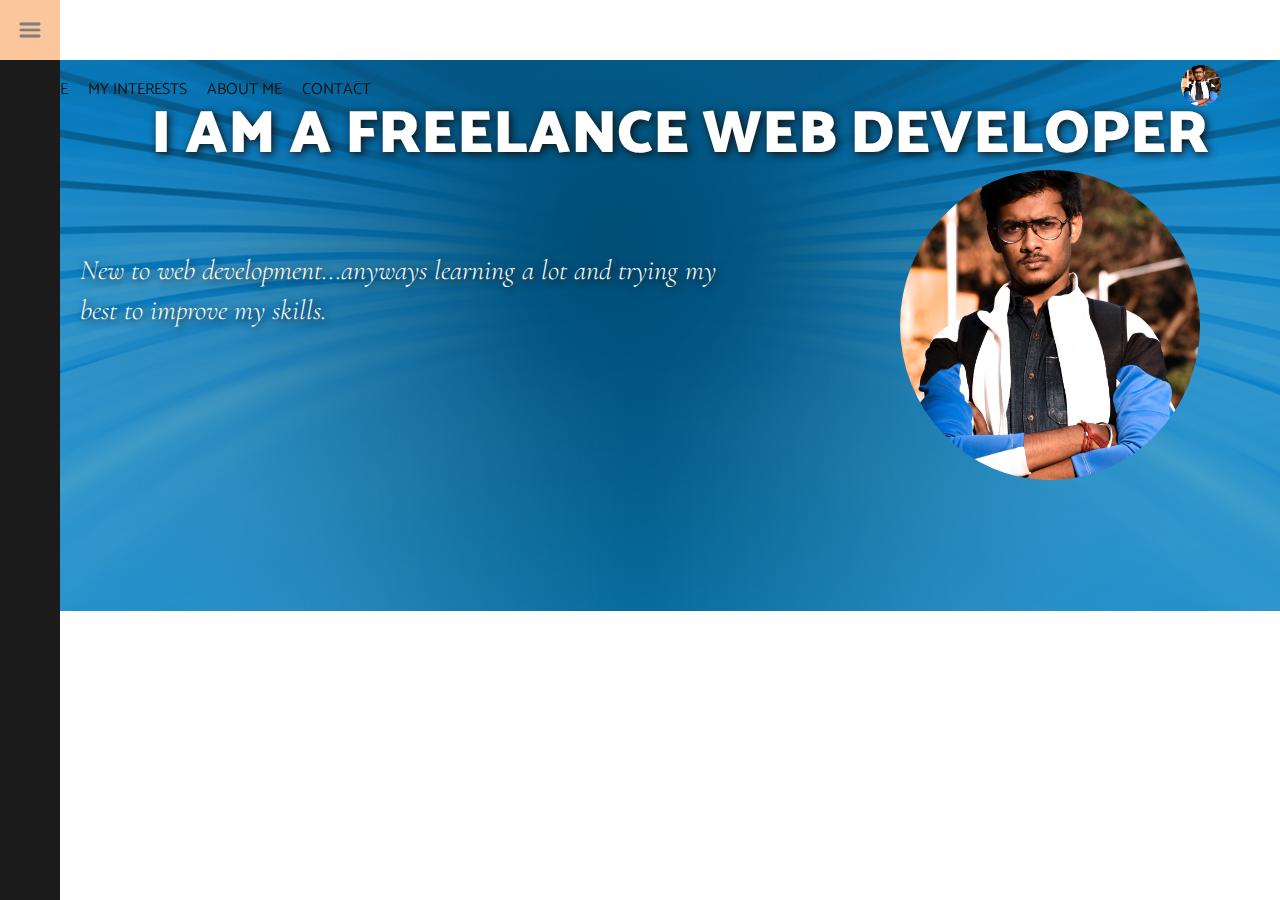
<file: index.html>
<!DOCTYPE html>
<html>
  <head>
    <meta charset="utf-8">
    <meta name="viewport" content="width=device-width, initial-scale=1">
    <title>portfolio</title>
    <link href="https://fonts.googleapis.com/css?family=Catamaran|Cormorant+Garamond&display=swap"
     rel="stylesheet">
     <link href="https://fonts.googleapis.com/css?family=Catamaran&display=swap" rel="stylesheet">
   <link rel="stylesheet" href="resetstyle.css">
   <link rel="stylesheet" href="style.css">

  </head>
  <body class="home">
      <nav class="nav-main">
        <div class="btn-toggle-nav" onclick="toggleNav()"></div>
        <ul>
          <li><a href="index.html">Home</a></li>
          <li><a href="interests.html">My  Interests</a></li>
          <li><a href="about.html">About Me</a></li>
          <li><a href="contact.html">Contact</a></li>
            <div class="nav"><img src="img/profile.jpg" alt="profile"></div>
        </ul>
      </nav>

      <aside class="nav-sidebar">
        <ul>
          <li><span href="index.html">Home</span></li>
          <li><a href="interests.html">My Interests</a></li>
          <li><a href="about.html">About me</a></li>
          <li><a href="contact.html">Contact</a></li>

        </ul>
      </aside>
      <main class="home">
        <h1>I AM A  FREELANCE WEB DEVELOPER</h1>
        <div class="profile"><img src="img/profile.jpg" alt="profile"></div>
        <h3>New to web development...anyways learning a lot and trying my best to improve my skills.</h3>
     </main>

  </body>
 <script src="js/main.js"></script>

</html>
</file>
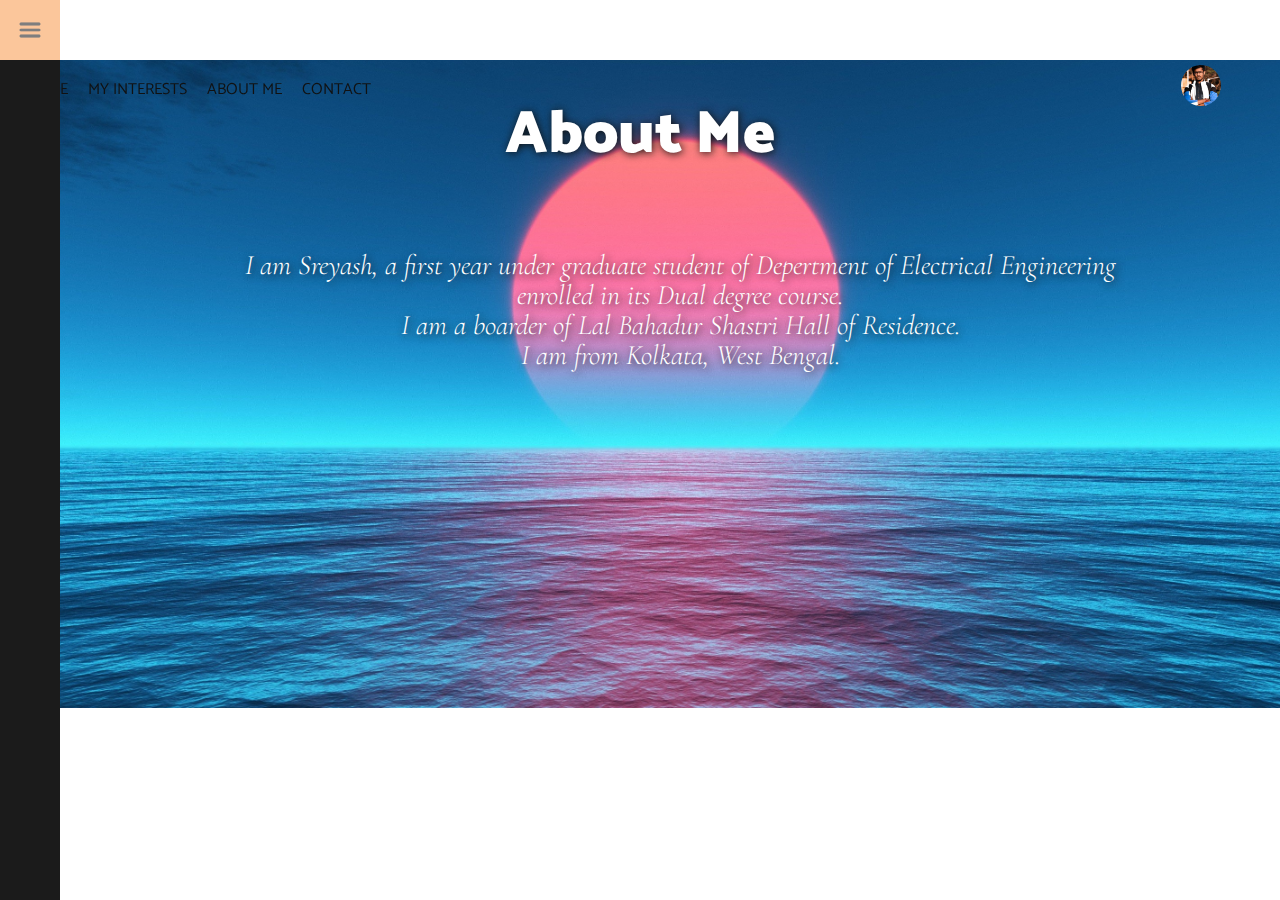
<file: about.html>
<!DOCTYPE html>
<html>
  <head>
    <meta charset="utf-8">
    <meta name="viewport" content="width=device-width, initial-scale=1">
    <title>About Me</title>
    <link href="https://fonts.googleapis.com/css?family=Catamaran|Cormorant+Garamond&display=swap"
     rel="stylesheet">
     <link href="https://fonts.googleapis.com/css?family=Catamaran&display=swap" rel="stylesheet">
   <link rel="stylesheet" href="resetstyle.css">
   <link rel="stylesheet" href="style.css">

  </head>
  <body class="about">
      <nav class="nav-main">
        <div class="btn-toggle-nav" onclick="toggleNav()"></div>
        <ul>
          <li><a href="index.html">Home</a></li>
          <li><a href="interests.html">My  Interests</a></li>
          <li><a href="about.html">About Me</a></li>
          <li><a href="contact.html">Contact</a></li>
            <div class="nav"><img src="img/profile.jpg" alt="profile"></div>
        </ul>
      </nav>

      <aside class="nav-sidebar">
        <ul>
          <li><span href="index.html">Home</span></li>
          <li><a href="interests.html">My Interests</a></li>
          <li><a href="about.html">About me</a></li>
          <li><a href="contact.html">Contact</a></li>

        </ul>
      </aside>
      <main class="abt">
        <h3>About Me</h3>
        <h2>I am Sreyash, a first year under graduate student of Depertment of Electrical Engineering <br>enrolled in its Dual degree course.<br>I am a boarder of Lal Bahadur Shastri Hall of Residence.<br>I am from Kolkata, West Bengal.</h2>
      </main>

  </body>
 <script src="js/main.js"></script>

</html>
</file>
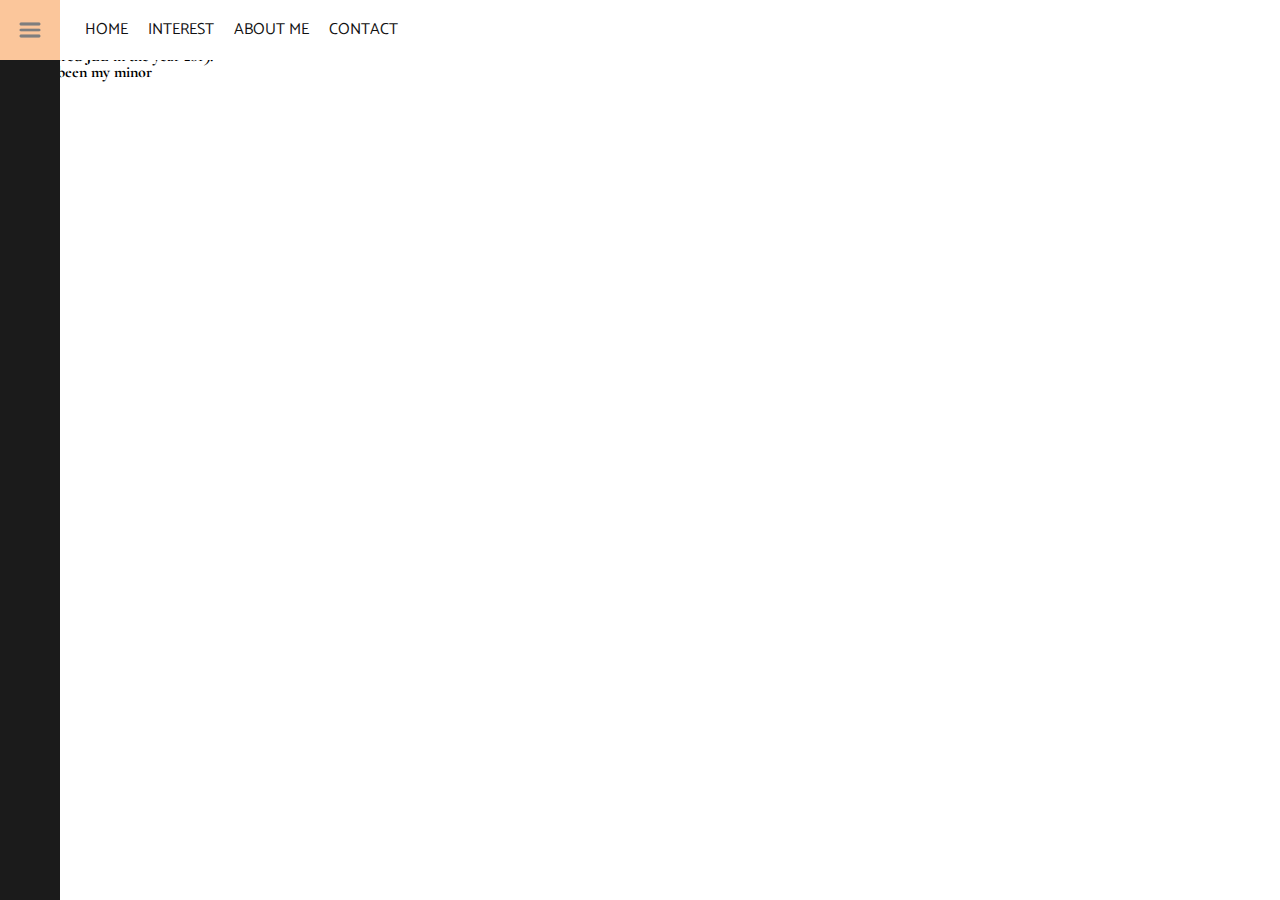
<file: achivements.html>
<!DOCTYPE html>
<html>
  <head>
    <meta charset="utf-8">
    <meta name="viewport" content="width=device-width, initial-scale=1">
    <title>portfolio</title>
    <link href="https://fonts.googleapis.com/css?family=Catamaran|Cormorant+Garamond&display=swap"
     rel="stylesheet">
     <link href="https://fonts.googleapis.com/css?family=Catamaran&display=swap" rel="stylesheet">
   <link rel="stylesheet" href="resetstyle.css">
   <link rel="stylesheet" href="style.css">

  </head>
  <body class="achivements">
      <nav class="nav-main">
        <div class="btn-toggle-nav" onclick="toggleNav()"></div>
        <ul>
          <li><a href="index.html">Home</a></li>
          <li><a href="interests.html">Interest</a></li>
          <li><a href="#">About Me</a></li>
          <li><a href="#">Contact</a></li>
        </ul>
      </nav>

      <aside class="nav-sidebar">
        <ul>
          <li><span href="index.html">Home</span></li>
          <li><a href="interests.html">Interests</a></li>
          <li><a href="#">About me</a></li>
          <li><a href="#">Contact</a></li>

        </ul>
      </aside>
    <main class="ach">

      <h3>My Interests</h3>
      <h2>I passed my boards with 9.8 CGPA</h2>
      <h2>I had been a KVPY scholar</h2>
      <h2>I had cleared JEE in the year 2019.</h2>
      <h2>This had been my minor </h2>
    </main>

  </body>
 <script src="js/main.js"></script>

</html>
</file>
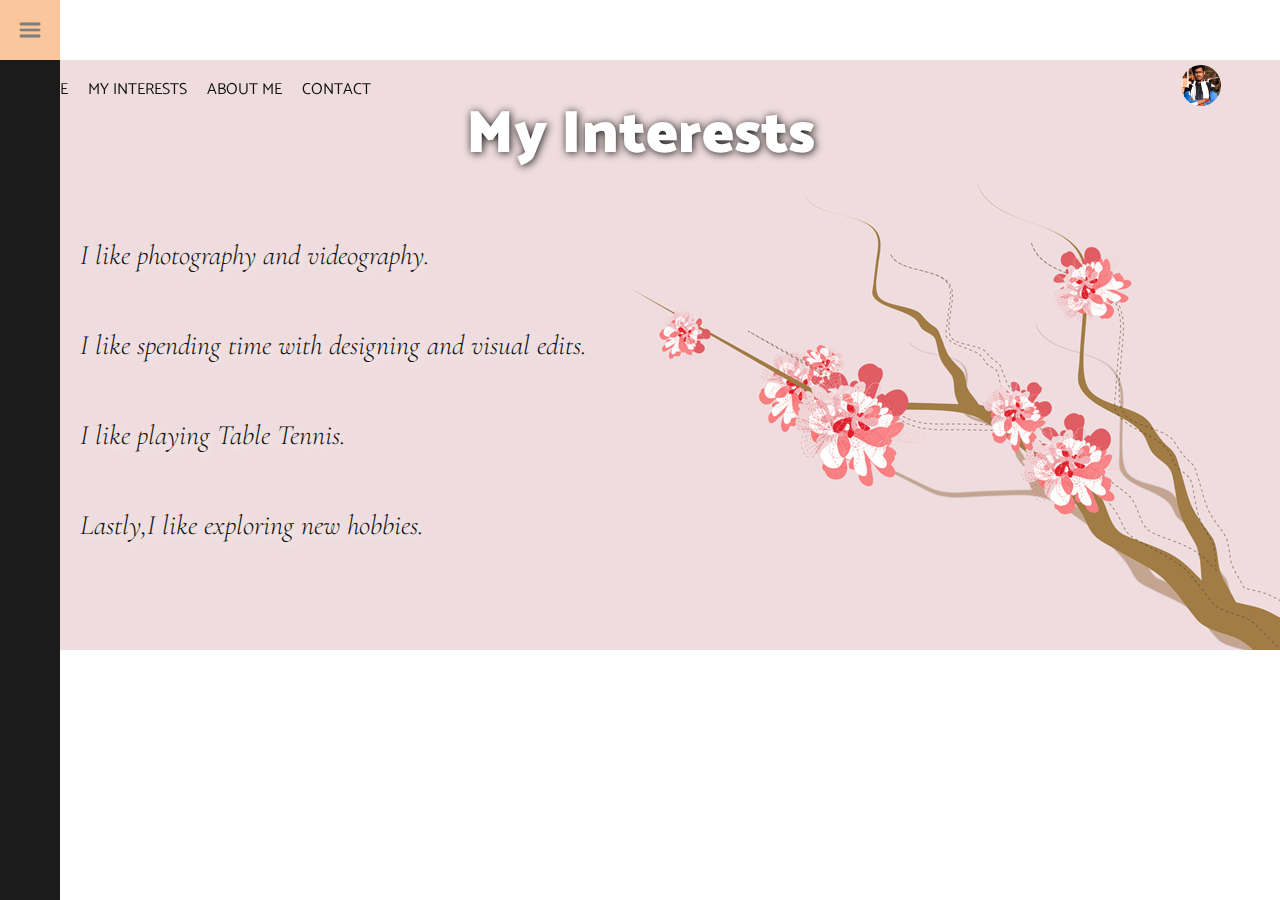
<file: interests.html>
<!DOCTYPE html>
<html>
  <head>
    <meta charset="utf-8">
    <meta name="viewport" content="width=device-width, initial-scale=1">
    <title>Interests</title>
    <link href="https://fonts.googleapis.com/css?family=Catamaran|Cormorant+Garamond&display=swap"
     rel="stylesheet">
     <link href="https://fonts.googleapis.com/css?family=Catamaran&display=swap" rel="stylesheet">
   <link rel="stylesheet" href="resetstyle.css">
   <link rel="stylesheet" href="style.css">

  </head>
  <body class="interests">
      <nav class="nav-main">
        <div class="btn-toggle-nav" onclick="toggleNav()"></div>
        <ul>
          <li><a href="index.html">Home</a></li>
          <li><a href="interests.html"> My Interests</a></li>
          <li><a href="about.html">About Me</a></li>
          <li><a href="contact.html">Contact</a></li>
          <div class="nav"><img src="img/profile.jpg" alt="profile"></div>
        </ul>
      </nav>

      <aside class="nav-sidebar">
        <ul>
          <li><span href="index.html">Home</span></li>
          <li><a href="interests.html">Interests</a></li>
          <li><a href="about.html">About me</a></li>
          <li><a href="contact.html">Contact</a></li>

        </ul>
      </aside>
    <main class="int">

      <h3>My Interests</h3>

      <h2>I like photography and videography.</h2>
      <h2>I like spending time with designing and visual edits. </h2>
      <h2>I like playing Table Tennis.</h2>
      <h2>Lastly,I like exploring new hobbies. </h2>
    </main>

  </body>
 <script src="js/main.js"></script>

</html>
</file>
<file: style.css>
html{
font-family: 'Catamaran', sans-serif;
font-family: 'Cormorant Garamond', serif;
}
.home{
  height: 500px;
  background-image: url('img/home.png');
  background-repeat: no-repeat;
  background-position: center;
  background-size: cover;
}
.nav-main{
  position: fixed;
  top: 0;
  width: 100%;
  height: 60px;
  background-color: #fff;
  display: flex;
  flex-wrap: wrap;
  z-index: 1000;
}
.btn-toggle-nav{
  width: 60px;
  height: 100%;
  background-color: #f98f39;
  background-image: url("img/nav.png");
  background-repeat: no-repeat;
  background-size: 40%;
  background-position: center;
  cursor: pointer;
}
.btn-toggle-nav:hover{
  opacity: 0.5;
}

.nav-main ul{
  display: flex;
  flex-wrap: wrap;
  padding-left: 15px;
}
.nav-main ul li{
  list-style: none;
  line-height: 60px;
}
.nav-main ul li a{
  display: block;
  height: 100%;
  padding: 0 10px;
  text-transform: uppercase;
  text-decoration: none;
  color: #111;
  font-family: Catamaran;
  font-size: 16px;

}
.nav-sidebar{
  position: fixed;
  left: 0;
  bottom: 0;
  width: 50px;
  height: calc(100vh - 60px);
  padding: 0 5px;
  background-color: #1b1b1b;
  z-index: 1000;
  transition: all 0.3s ease-in-out;
}
.nav-sidebar ul{
padding-top: 15px;
overflow: hidden;
visibility: hidden;
}

.nav-sidebar ul li{
 line-height: 60px;
 list-style: none;
}
.nav-sidebar ul li span, .nav-sidebar ul li a {
display: block;
height: 60px;
padding: 0 10px;
text-decoration: none;
text-transform: uppercase;
color: #fff;
font-family: arial;
font-size: 16px;
white-space: nowrap;
opacity: 0;
transition: all 0.3s ease-in-out;
}
.nav img{

 border-radius: 50%;
 width: 40px;
 margin-top: 5px;
 margin-left: 800px;
}
 .nav-sidebar ul li a:hover{
background-color: #222;
}
.profile img{
  border-radius: 50%;
  width: 300px;
  margin-right:  80px;

  float: right;
}
.home h1{

  font-family: Catamaran;
  font-weight: 900;
  font-size: 60px;
  line-height: 70px;
  color: #fff;
  text-align:center;

  text-shadow: 2px 2px 8px #111;
  padding-top: 100px;
  padding-left: 80px;
}
.home h3{

  width:50%;


  font-family: Cormorant Garamond;
  font-weight: 100;
  font-size: 28px;
  font-style: italic;
  line-height: 40px;
  color: #fff;
  text-align: left ;
  padding-top: 80px;
  padding-left: 80px;
  text-shadow: 2px 2px 8px #111;

}
/* INDEX END*/
.interests {
  height: 500px;
  width: 100%;
  background-image: url('img/interests.png');
  background-repeat: no-repeat;
  background-position: center;
  background-size: cover;
}

.interests h3{
  width:100%;


  font-family: Catamaran;
  font-weight: 900;
  font-size: 60px;
  line-height: 70px;
  color: #fff;
  text-align:center;

  text-shadow: 1px 1px 8px #111;
  padding-top: 100px;

}
.interests h2{

  width:calc(100%-80px);
  font-family: Cormorant Garamond;
  font-weight: 100;
  font-size: 28px;
  font-style: italic;
  line-height: 10px;
  color: #111;
  text-align: left ;
  padding-top: 80px;
  margin-left: 80px;
  text-shadow: 2px 2px 8px #fff;

}
.about{
  height: 500px;
  background-image: url('img/about.jpg');
  background-repeat: no-repeat;
  background-position: center;
  background-size: cover;
}
.about h3{
  width:100%;


  font-family: Catamaran;
  font-weight: 900;
  font-size: 60px;
  line-height: 70px;
  color: #fff;
  text-align:center;
  display: block;
  text-shadow: 1px 1px 8px #111;
  padding-top: 100px;

}
.about h2{

  width:calc(100%-80px);
  font-family: Cormorant Garamond;
  font-weight: 100;
  font-size: 28px;
  font-style: italic;
  line-height: 30px;
  color: #FFF;
  text-align:  center ;
  padding-top: 80px;
  padding-left: 80px;
  text-shadow: 2px 2px 8px #111;
  display: block;

}

.contact{
  height: 500px;
  background-image: url('img/contact.jpg');
  background-repeat: no-repeat;
  background-position: center;
  background-size: cover;
}
.contact h3{
  width:100%;


  font-family: Catamaran;
  font-weight: 900;
  font-size: 60px;
  line-height: 70px;
  color: #fff;
  text-align:center;
  display: block;
  text-shadow: 1px 1px 8px #111;
  padding-top: 100px;

}
.contact h2{

  width:calc(100%-80px);
  font-family: Cormorant Garamond;
  font-weight: 100;
  font-size: 28px;
  font-style: italic;
  line-height: 30px;
  color: #FFF;
  text-align:  center ;
  padding-top: 40px;
  padding-left: 80px;
  text-shadow: 2px 2px 8px #111;
  display: block;

}
.social img{
  width: 75px;
  height: 75px;

  margin-top: 45px;

}
.facebook{
  padding-left: 300px;
}
.instagram{
  padding-left: 300px;
}
.github{
  padding-left: 300px;
}
</file>
<file: resetstyle.css>
/*
html5doctor.com Reset Stylesheet
v1.6.1
Last Updated: 2010-09-17
Author: Richard Clark - http://richclarkdesign.com
Twitter: @rich_clark
*/

html, body, div, span, object, iframe,
h1, h2, h3, h4, h5, h6, p, blockquote, pre,
abbr, address, cite, code,
del, dfn, em, img, ins, kbd, q, samp,
small, strong, sub, sup, var,
b, i,
dl, dt, dd, ol, ul, li,
fieldset, form, label, legend,
table, caption, tbody, tfoot, thead, tr, th, td,
article, aside, canvas, details, figcaption, figure,
footer, header, hgroup, menu, nav, section, summary,
time, mark, audio, video {
    margin:0;
    padding:0;
    border:0;
    outline:0;
    font-size:100%;
    vertical-align:baseline;
    background:transparent;
}

body {
    line-height:1;
}

article,aside,details,figcaption,figure,
footer,header,hgroup,menu,nav,section {
    display:block;
}

nav ul {
    list-style:none;
}

blockquote, q {
    quotes:none;
}

blockquote:before, blockquote:after,
q:before, q:after {
    content:'';
    content:none;
}

a {
    margin:0;
    padding:0;
    font-size:100%;
    vertical-align:baseline;
    background:transparent;
}

/* change colours to suit your needs */
ins {
    background-color:#ff9;
    color:#000;
    text-decoration:none;
}

/* change colours to suit your needs */
mark {
    background-color:#ff9;
    color:#000;
    font-style:italic;
    font-weight:bold;
}

del {
    text-decoration: line-through;
}

abbr[title], dfn[title] {
    border-bottom:1px dotted;
    cursor:help;
}

table {
    border-collapse:collapse;
    border-spacing:0;
}

/* change border colour to suit your needs */
hr {
    display:block;
    height:1px;
    border:0;
    border-top:1px solid #cccccc;
    margin:1em 0;
    padding:0;
}

input, select {
    vertical-align:middle;
}
</file>
